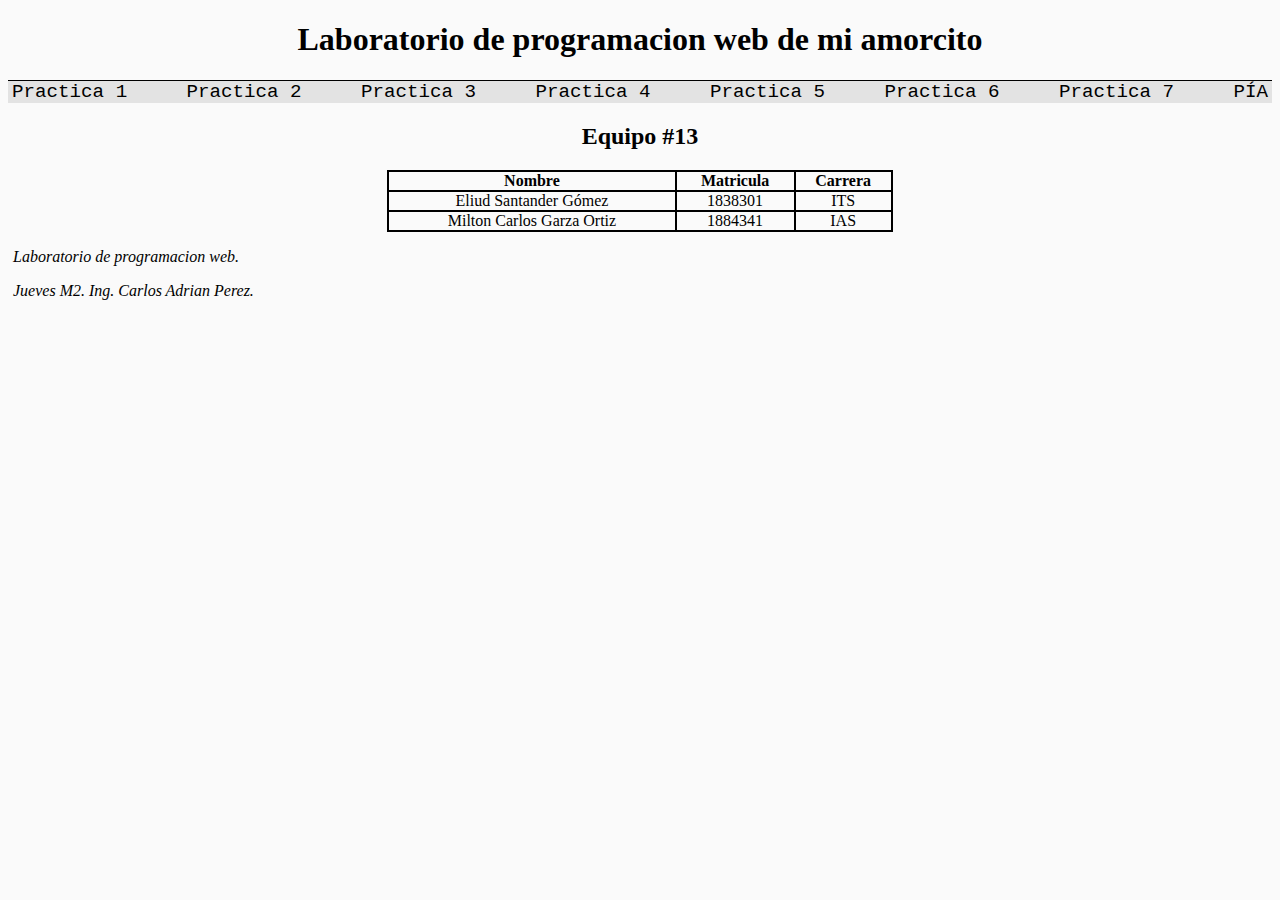
<file: index.html>
<!DOCTYPE html>
<html lang="es" dir="ltr">
<head>
    <meta charset="UTF-8">
    <meta name="description" content="Este es un proyecto de laboratorio de programacion web.
    Contiene todas la practicas.">
    <title> Progra Web</title>
    <link rel="stylesheet" href="StylesLab.css">
    <link rel="shortcut icon" href="Corner_Ornament.png">
</head>
<body>
    <header>
        <h1 id="titulo">Laboratorio de programacion web de mi amorcito</h1>
    </header>

    <nav>
        <ul>
            <a href="Practica 1.html"><li>Practica 1</li></a>
            <a href="Resumen HTML5.html"><li>Practica 2</li></a>
            <a href="Practica 3/Practica 3.html"><li>Practica 3</li></a>
            <a href="Practica 4/Practica 4.html"><li>Practica 4</li></a>
            <a href="Practica 5/Practica5.html"><li>Practica 5</li></a>
            <a href="Practica 6/Flechas.html"><li>Practica 6</li></a>
            <a href="Practica 7/Practica 7.html"><li>Practica 7</li></a>
            <a href="PIA/pia.html"><li>PÍA</li></a>
        </ul>
    </nav>

    <section>
        <header id="tituloTabla">
            <h2>Equipo #13</h2>
        </header>

            <table id="datos" width="100%" border ="1" cellpadding="0" cellspacing="0" bordercolor="#000000">
                <tr>
                    <th>Nombre</th>
                    <th>Matricula</th>
                    <th>Carrera</th>
                </tr>
                <tr>
                    <td valign="middle" aling="left">Eliud Santander Gómez</td>
                    <td valign="middle" aling="left">1838301</td>
                    <td valign="middle" aling="left">ITS</td>
                </tr>
                <tr>
                    <td valign="middle" aling="left">Milton Carlos Garza Ortiz</td>
                    <td valign="middle" aling="left">1884341</td>
                    <td valign="middle" aling="left">IAS</td>
                </tr>
            </table>
    </section>

    <footer>
        <p><em>Laboratorio de programacion web.</em></p>
        <p><em>Jueves M2. Ing. Carlos Adrian Perez.</em></p>
    </footer>
</body>
</html>
</file>
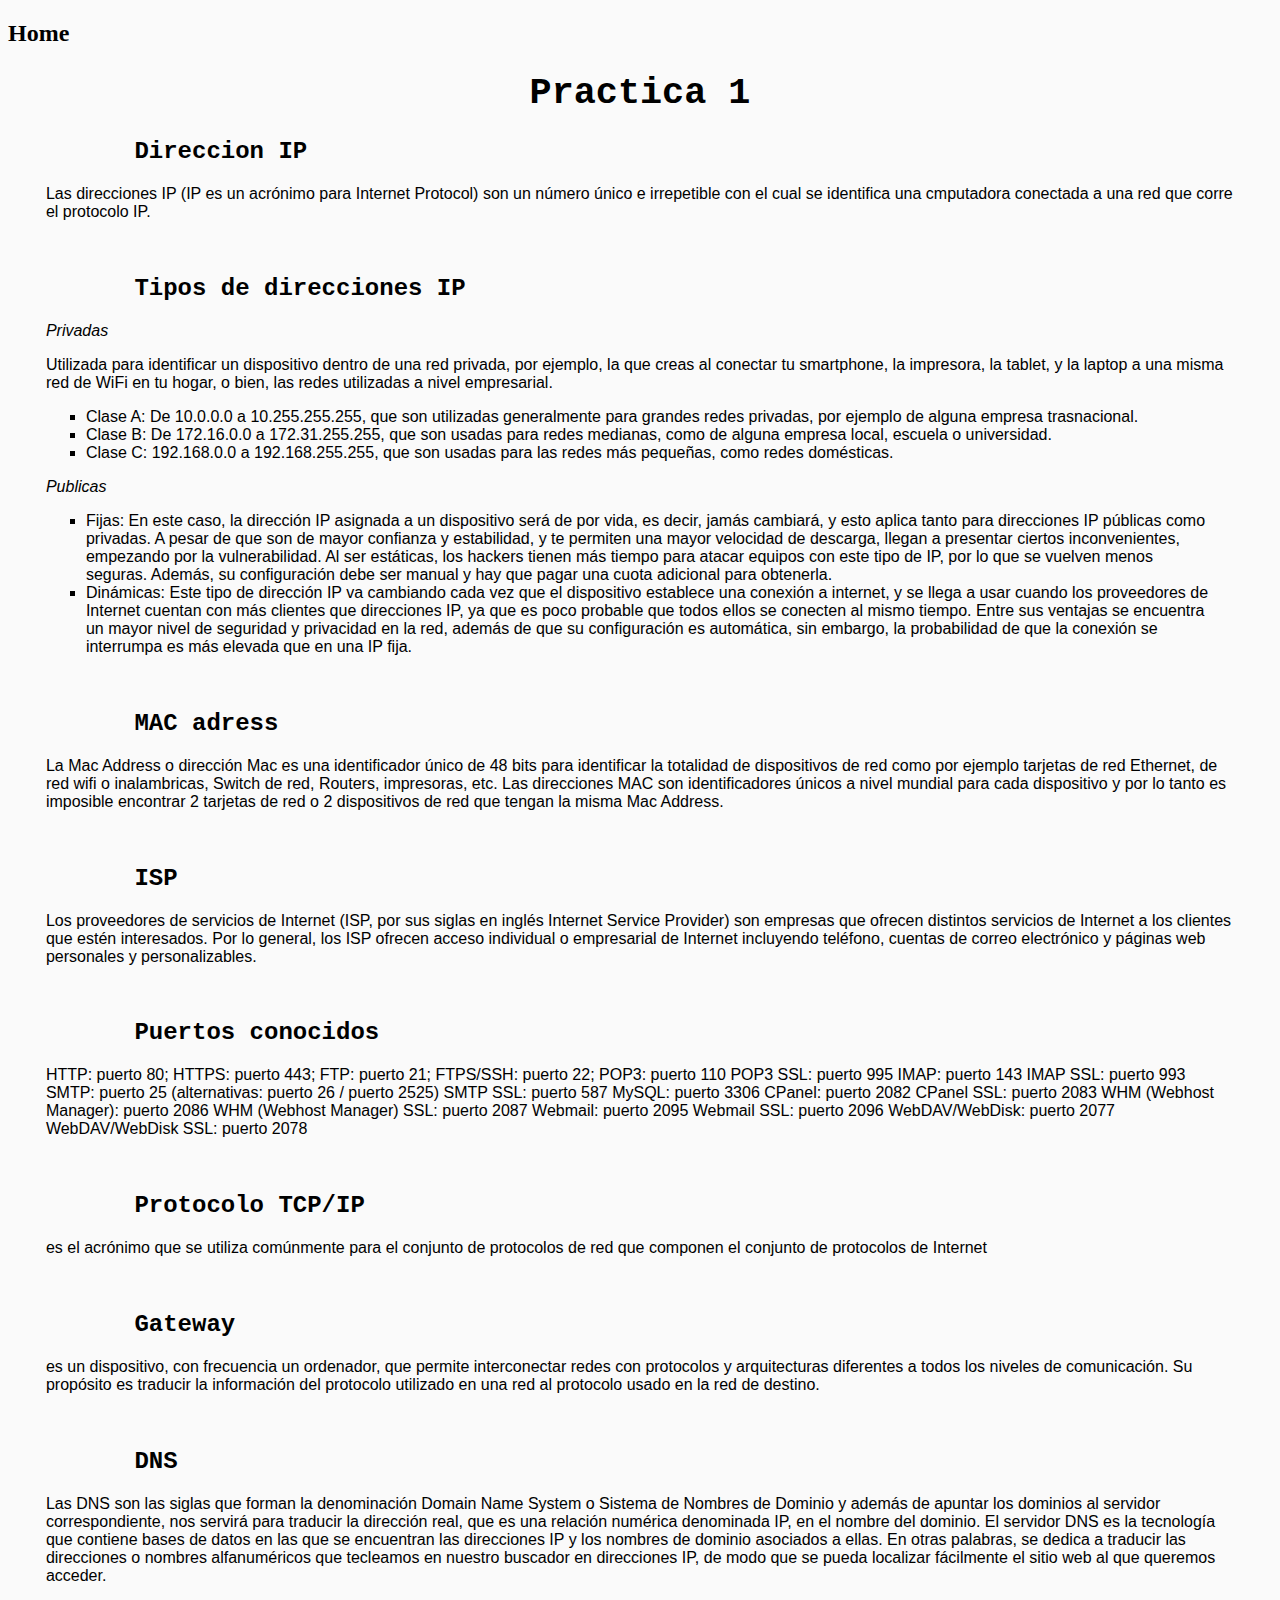
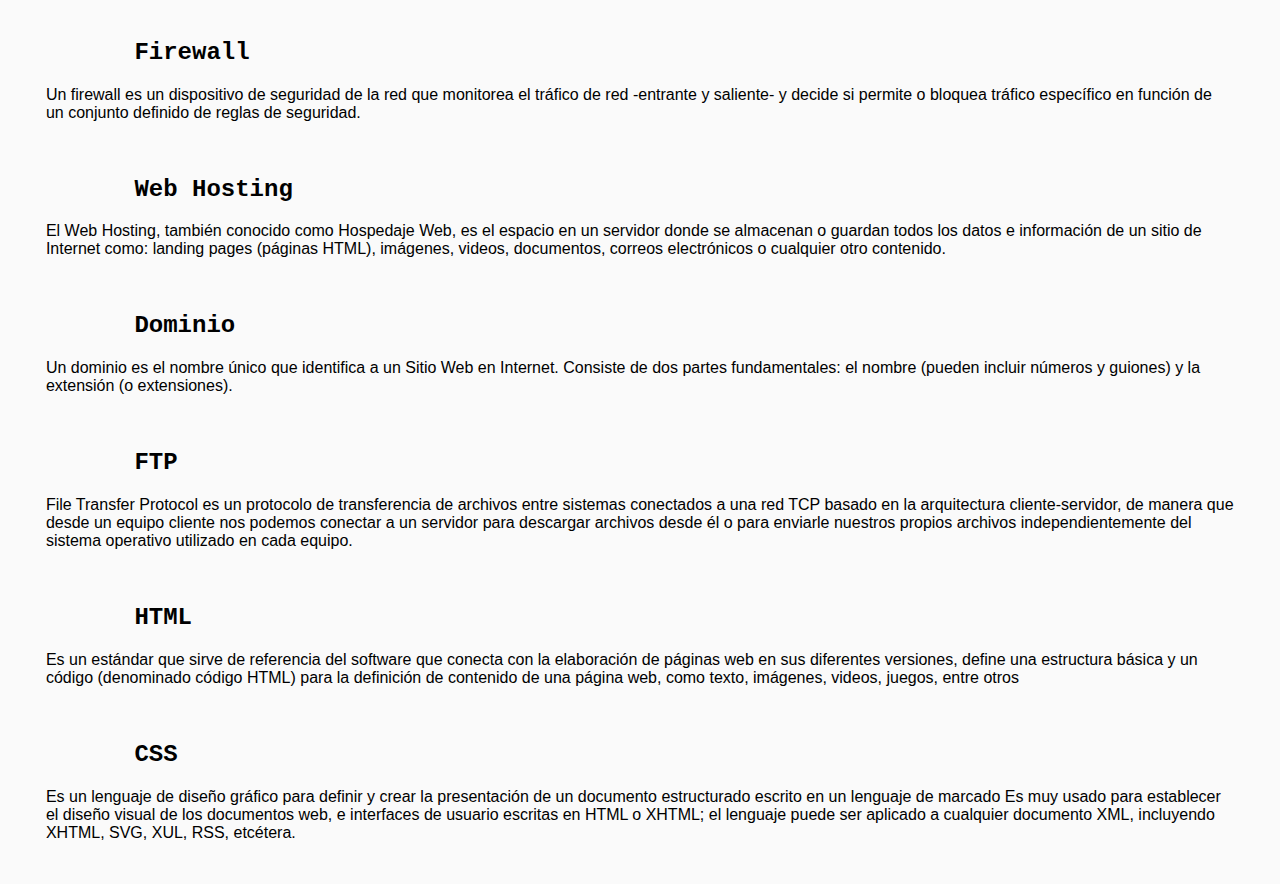
<file: Practica 1.html>
<!DOCTYPE html>
<html lang="es" dir="ltr">
<head>
    <meta charset="UTF-8">
    <meta name="viewport" content="width=device-width, initial-scale=1.0">
    <meta http-equiv="X-UA-Compatible" content="ie=edge">
    <meta name="description" content="Esta es la practica 1 del laboratorio de programacion web.">
    <title>Practica 1</title>
    <link rel="shortcut icon" href="Corner_Ornament.png">
    <style>
        p{
            font-family: Arial, Helvetica, sans-serif;
            margin-left: 3%;
            margin-right: 3%;
            text-justify: auto;
        }

        body{
            background-color: #fafafa;
        }

        ul{
            margin-left: 3%;
            margin-right: 5%;
        }

        li{
            font-family: Arial, Helvetica, sans-serif;
        }
    </style>
</head>
<body>
    <div>
        <h2><a title="Pagina principal" href="Index.html" style='text-decoration:none;color:black'>Home</a></h2>
    </div>
    <section>
            <center><h1 style="font-family: 'Courier New', Arial, Helvetica; font-size: 2.3em" >Practica 1</h1></center>
            <h2 style="margin-left: 10%; font-family: 'Courier New', Arial, Helvetica">Direccion IP</h2>  
            <p>Las direcciones IP (IP es un acrónimo para Internet Protocol) son un número único e irrepetible con 
            el cual se identifica una cmputadora conectada a una red que corre el protocolo IP.</p>
            <br>
            <h2 style="margin-left: 10%; font-family: 'Courier New', Arial, Helvetica">Tipos de direcciones IP</h2>
            <p><em>Privadas</em></p>
            <p>Utilizada para identificar un dispositivo dentro de una red privada, por ejemplo, la que creas al 
            conectar tu smartphone, la impresora, la tablet, y la laptop a una misma red de WiFi en tu hogar, o 
            bien, las redes utilizadas a nivel empresarial.</p>
            <ul>
                <li type="square">Clase A: De 10.0.0.0 a 10.255.255.255, que son utilizadas generalmente para 
                grandes redes privadas, por ejemplo de alguna empresa trasnacional.</li>
                <li type="square">Clase B: De 172.16.0.0 a 172.31.255.255, que son usadas para redes medianas, 
                como de alguna empresa local, escuela o universidad.</li>
                <li type="square">Clase C: 192.168.0.0 a 192.168.255.255, que son usadas para las redes más 
                pequeñas, como redes domésticas.</li>
            </ul>
            <p><em>Publicas</em></p>
            <ul>
                <li type="square">Fijas: En este caso, la dirección IP asignada a un dispositivo será de por vida, 
                es decir, jamás cambiará, y esto aplica tanto para direcciones IP públicas como privadas. A pesar 
                de que son de mayor confianza y estabilidad, y te permiten una mayor velocidad de descarga, llegan 
                a presentar ciertos inconvenientes, empezando por la vulnerabilidad. Al ser estáticas, los hackers 
                tienen más tiempo para atacar equipos con este tipo de IP, por lo que se vuelven menos seguras. 
                Además, su configuración debe ser manual y hay que pagar una cuota adicional para obtenerla.</li>
                <li type="square">Dinámicas: Este tipo de dirección IP va cambiando cada vez que el dispositivo 
                establece una conexión a internet, y se llega a usar cuando los proveedores de Internet cuentan 
                con más clientes que direcciones IP, ya que es poco probable que todos ellos se conecten al mismo 
                tiempo. Entre sus ventajas se encuentra un mayor nivel de seguridad y privacidad en la red, además 
                de que su configuración es automática, sin embargo, la probabilidad de que la conexión se interrumpa 
                es más elevada que en una IP fija.</li>
            </ul>
            <br>
            <h2 style="margin-left: 10%; font-family: 'Courier New', Arial, Helvetica">MAC adress</h2>
            <p>La Mac Address o dirección Mac es una identificador único de 48 bits para identificar la totalidad 
            de dispositivos de red como por ejemplo tarjetas de red Ethernet, de red wifi o inalambricas, Switch 
            de red, Routers, impresoras, etc. Las direcciones MAC son identificadores únicos a nivel mundial para 
            cada dispositivo y por lo tanto es imposible encontrar 2 tarjetas de red o 2 dispositivos de red que 
            tengan la misma Mac Address.</p>
            <br>
            <h2 style="margin-left: 10%; font-family: 'Courier New', Arial, Helvetica">ISP</h2>
            <p>Los proveedores de servicios de Internet (ISP, por sus siglas en inglés Internet Service Provider) son empresas que ofrecen distintos servicios de Internet a los clientes que estén interesados. Por lo general, los ISP ofrecen acceso individual o empresarial de Internet incluyendo teléfono, cuentas de correo electrónico y páginas web personales y personalizables.</p>
            <br>
            <h2 style="margin-left: 10%; font-family: 'Courier New', Arial, Helvetica">Puertos conocidos</h2>
            <p>HTTP: puerto 80; HTTPS: puerto 443; FTP: puerto 21; FTPS/SSH: puerto 22; POP3: puerto 110 POP3 SSL: puerto 995 IMAP: puerto 143 IMAP SSL: puerto 993 SMTP: puerto 25 (alternativas: puerto 26 / puerto 2525) SMTP SSL: puerto 587 MySQL: puerto 3306 CPanel: puerto 2082 CPanel SSL: puerto 2083 WHM (Webhost Manager): puerto 2086 WHM (Webhost Manager) SSL: puerto 2087 Webmail: puerto 2095 Webmail SSL: puerto 2096 WebDAV/WebDisk: puerto 2077 WebDAV/WebDisk SSL: puerto 2078</p>
            <br>
            <h2 style="margin-left: 10%; font-family: 'Courier New', Arial, Helvetica">Protocolo TCP/IP</h2>
            <p>es el acrónimo que se utiliza comúnmente para el conjunto de protocolos de red que componen el conjunto de protocolos de Internet</p>
            <br>
            <h2 style="margin-left: 10%; font-family: 'Courier New', Arial, Helvetica">Gateway</h2>
            <p>es un dispositivo, con frecuencia un ordenador, que permite interconectar redes con protocolos y arquitecturas diferentes a todos los niveles de comunicación. Su propósito es traducir la información del protocolo utilizado en una red al protocolo usado en la red de destino.</p>
            <br>
            <h2 style="margin-left: 10%; font-family: 'Courier New', Arial, Helvetica">DNS</h2>
            <p>Las DNS son las siglas que forman la denominación Domain Name System o Sistema de Nombres de Dominio y además de apuntar los dominios al servidor correspondiente, nos servirá para traducir la dirección real, que es una relación numérica denominada IP, en el nombre del dominio.

                    El servidor DNS es la tecnología que contiene bases de datos en las que se encuentran las direcciones IP y los nombres de dominio asociados a ellas. En otras palabras, se dedica a traducir las direcciones o nombres alfanuméricos que tecleamos en nuestro buscador en direcciones IP, de modo que se pueda localizar fácilmente el sitio web al que queremos acceder.</p>
            <br>
            <h2 style="margin-left: 10%; font-family: 'Courier New', Arial, Helvetica">Firewall</h2>
            <p>Un firewall es un dispositivo de seguridad de la red que monitorea el tráfico de red -entrante y saliente- y decide si permite o bloquea tráfico específico en función de un conjunto definido de reglas de seguridad.</p>
            <br>
            <h2 style="margin-left: 10%; font-family: 'Courier New', Arial, Helvetica">Web Hosting</h2>
            <p>El Web Hosting, también conocido como Hospedaje Web, es el espacio en un servidor donde se almacenan o guardan todos los datos e información de un sitio de Internet como: landing pages (páginas HTML), imágenes, videos, documentos, correos electrónicos o cualquier otro contenido.</p>
            <br>
            <h2 style="margin-left: 10%; font-family: 'Courier New', Arial, Helvetica">Dominio</h2>
            <p>Un dominio es el nombre único que identifica a un Sitio Web en Internet. Consiste de dos partes fundamentales: el nombre (pueden incluir números y guiones) y la extensión (o extensiones).</p>
            <br>
            <h2 style="margin-left: 10%; font-family: 'Courier New', Arial, Helvetica">FTP</h2>
            <p>File Transfer Protocol es un protocolo de transferencia de archivos entre sistemas conectados a una red TCP basado en la arquitectura cliente-servidor, de manera que desde un equipo cliente nos podemos conectar a un servidor para descargar archivos desde él o para enviarle nuestros propios archivos independientemente del sistema operativo utilizado en cada equipo.</p>
            <br>
            <h2 style="margin-left: 10%; font-family: 'Courier New', Arial, Helvetica">HTML</h2>
            <p>Es un estándar que sirve de referencia del software que conecta con la elaboración de páginas web en sus diferentes versiones, define una estructura básica y un código (denominado código HTML) para la definición de contenido de una página web, como texto, imágenes, videos, juegos, entre otros</p>
            <br>
            <h2 style="margin-left: 10%; font-family: 'Courier New', Arial, Helvetica">CSS</h2>
            <p>Es un lenguaje de diseño gráfico para definir y crear la presentación de un documento estructurado escrito en un lenguaje de marcado Es muy usado para establecer el diseño visual de los documentos web, e interfaces de usuario escritas en HTML o XHTML; el lenguaje puede ser aplicado a cualquier documento XML, incluyendo XHTML, SVG, XUL, RSS, etcétera.</p>
            <br>
    </section>
</body>
</html>
</file>
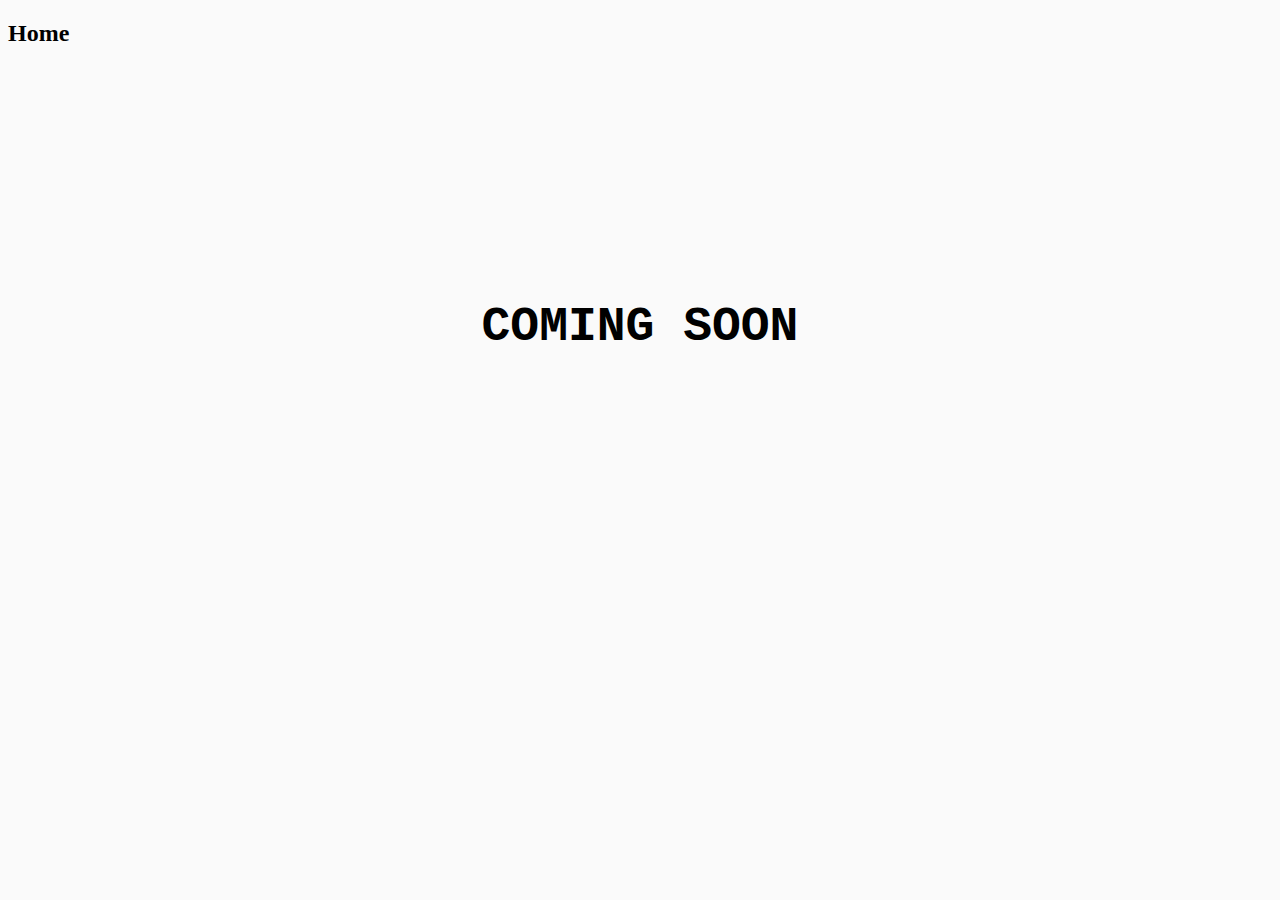
<file: Practica 2.html>
<!DOCTYPE html>
<html lang="es" dir="ltr">
<head>
    <meta charset="UTF-8">
    <title>Coming soon</title>
    <link rel="shortcut icon" href="Corner_Ornament.png">
    <style>
        body{
            background-color: #fafafa;
        }
        h1{
            font-family: 'Courier New', Arial, Helvetica;
            font-size: 3em;
            text-align: center;
            margin-top: 20%;
        }
    </style>
</head>
<body>
        <div>
                <h2><a title="Pagina principal" href="index.html" style='text-decoration:none;color:black'>Home</a></h2>
            </div>
    <h1>COMING SOON</h1>
</body>
</html>
</file>
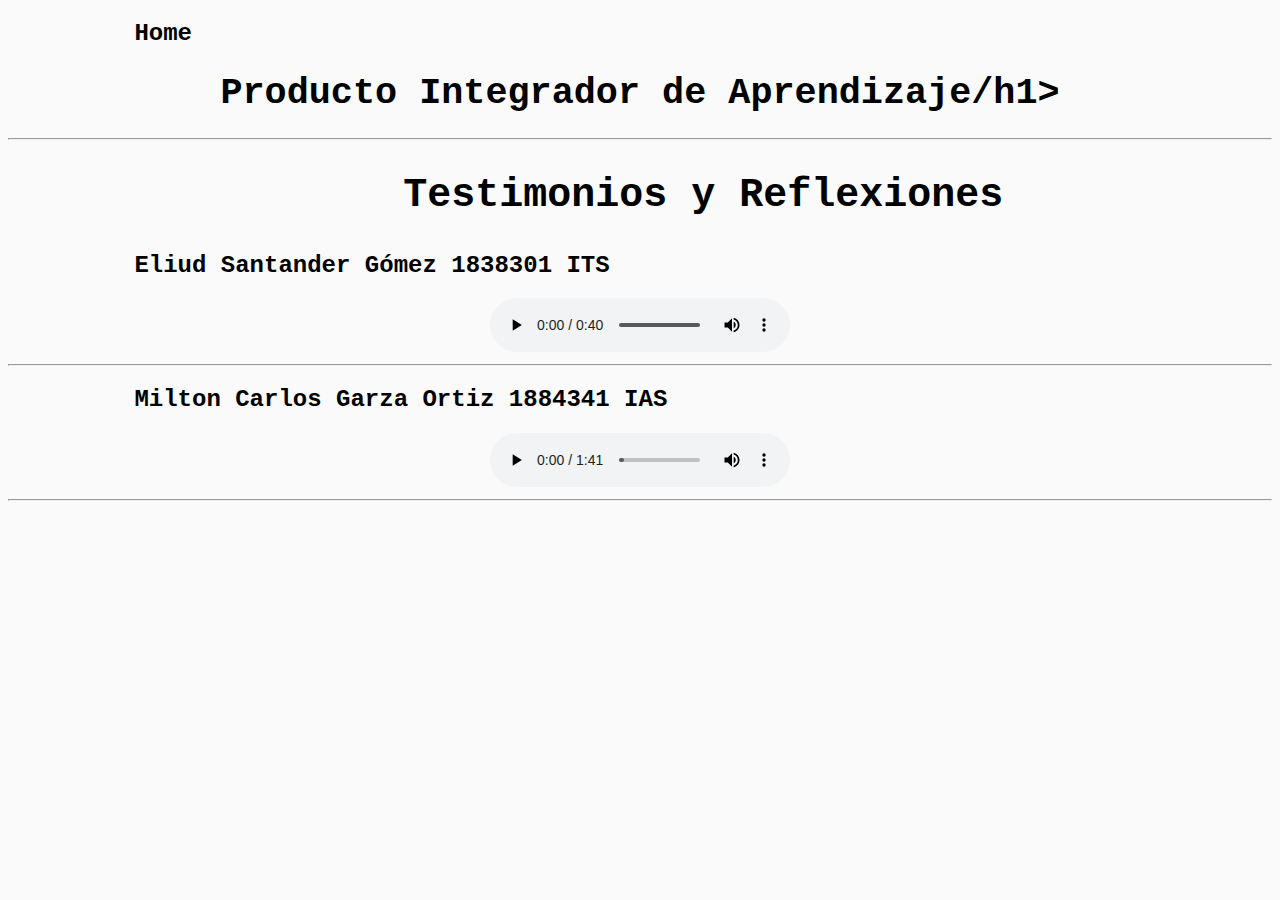
<file: PIA/pia.html>
<!DOCTYPE html>
<html lang="es" dir="ltr">
<head>
    <meta charset="UTF-8">
    <title>PIA</title>
    <link rel="shortcut icon" href="../Corner_Ornament.png">
    <link rel="stylesheet" href="Estilos.css">
</head>
<body>
    <div>
        <h2><a href="../index.html" id="return">Home</a></h2>
    </div>
    <section>
        <center><h1>Producto Integrador de Aprendizaje/h1></center>
        <hr>
        <h2 id="Conclusiones">Testimonios y Reflexiones</h2>
        <h2>Eliud Santander Gómez 1838301 ITS</h2>
        <center><audio src="Eliud Santander Gómez 1838301 ITS.mp3" controls></audio></center>
        <hr>
        <h2>Milton Carlos Garza Ortiz 1884341 IAS</h2>
        <center><audio src="Milton Carlos Garza Ortiz 1884341 IAS.mp3" controls></audio></center>
    </section>
    <hr>
</body>
</html>
</file>
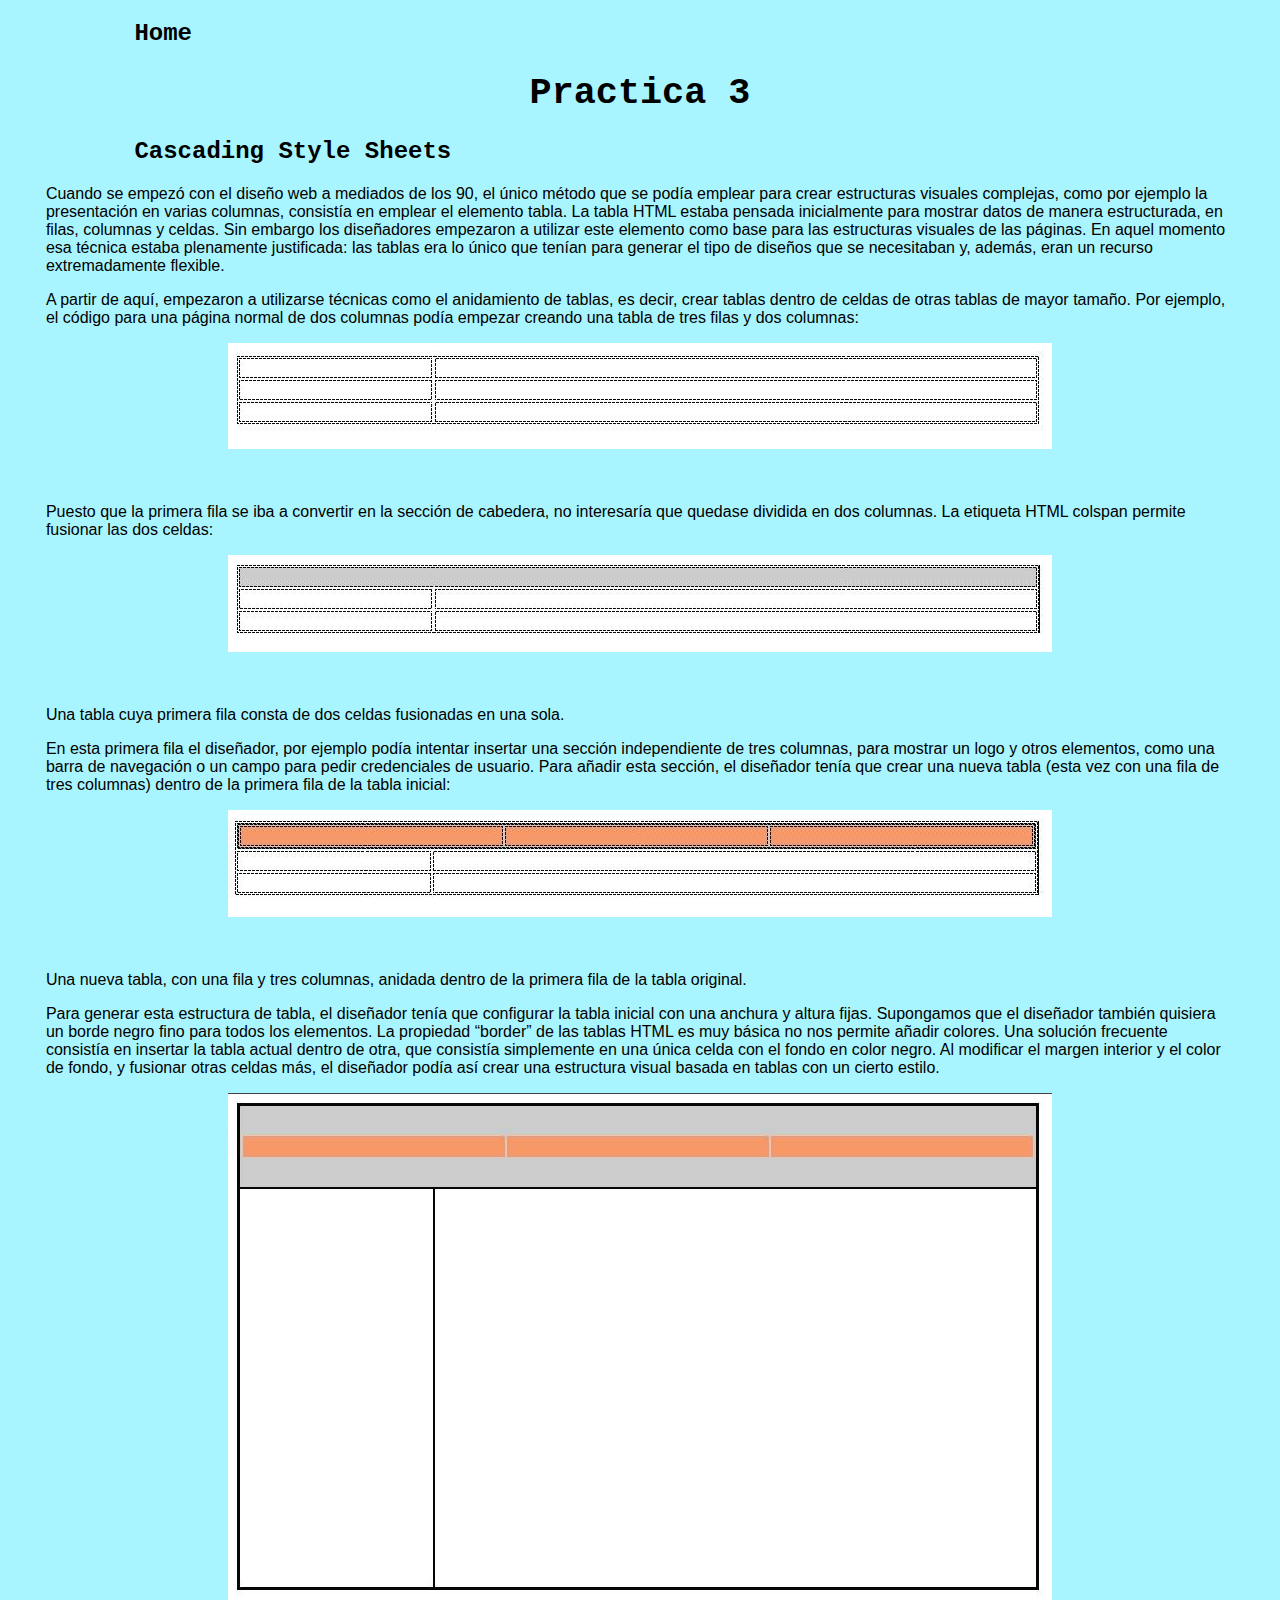
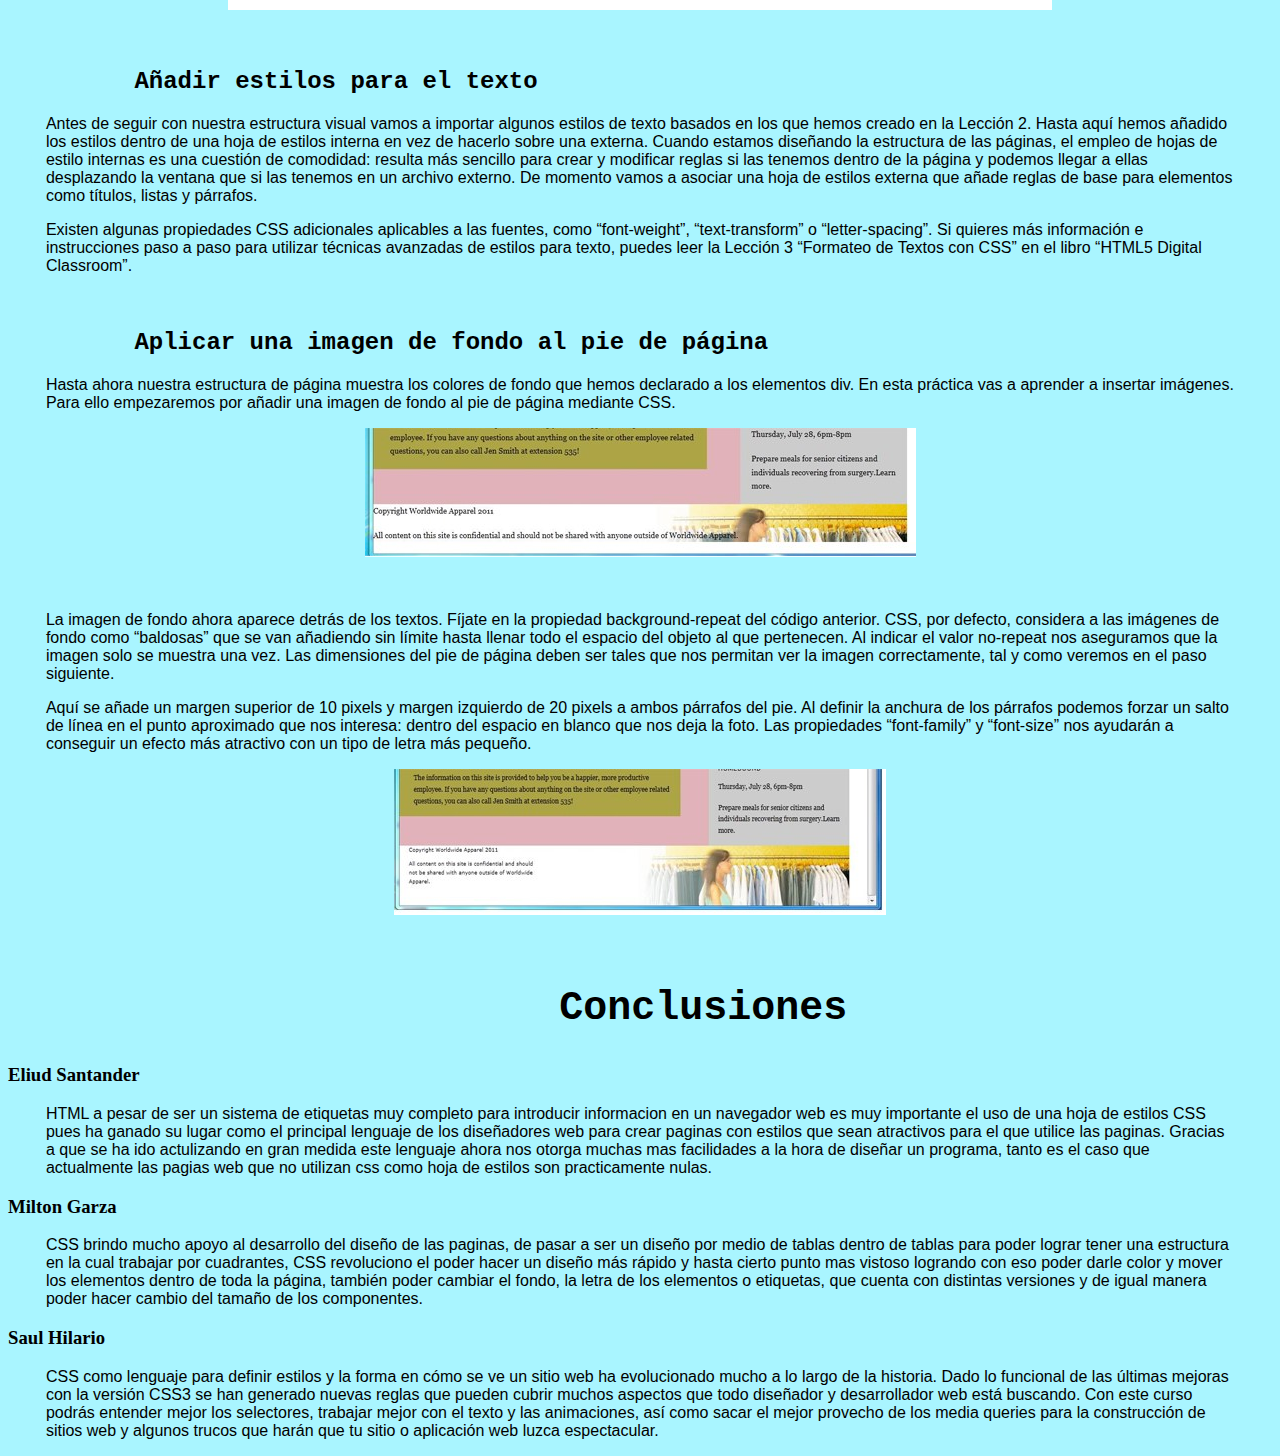
<file: Practica 3/Practica 3.html>
<!DOCTYPE html>
<html lang="es" dir="ltr">
<head>
    <meta charset="UTF-8">
    <title>Practica 3</title>
    <link rel="shortcut icon" href="../Corner_Ornament.png">
    <link rel="stylesheet" href="Practica 3 Styles.css">
</head>
<body>
    <div>
        <h2><a href="../index.html" id="return">Home</a></h2>
    </div>
    <section>
        <center><h1>Practica 3</h1></center>
        <h2>Cascading Style Sheets</h2>  
        <p>
            Cuando se empezó con el diseño web a mediados de los 90, el único método que se podía emplear para crear estructuras visuales complejas, como por ejemplo la presentación en varias columnas, consistía en emplear el elemento tabla. La tabla HTML estaba pensada inicialmente para mostrar datos de manera estructurada, en filas, columnas y celdas. Sin embargo los diseñadores empezaron a utilizar este elemento como base para las estructuras visuales de las páginas. En aquel momento esa técnica estaba plenamente justificada: las tablas era lo único que tenían para generar el tipo de diseños que se necesitaban y, además, eran un recurso extremadamente flexible. 
        </p>
        <p>
            A partir de aquí, empezaron a utilizarse técnicas como el anidamiento de tablas, es decir, crear tablas dentro de celdas de otras tablas de mayor tamaño. Por ejemplo, el código para una página normal de dos columnas podía empezar creando una tabla de tres filas y dos columnas:
        </p>
        <figure>
            <img src="Tabla 1.jpg">
        </figure>
        <br>
        <p>Puesto que la primera fila se iba a convertir en la sección de cabedera, no interesaría que quedase dividida en dos columnas. La etiqueta HTML colspan permite fusionar las dos celdas:</p>
        <figure>
            <img src="Tabla 2.jpg">
        </figure>
        <br>
        <p>
            Una tabla cuya primera fila consta de dos celdas fusionadas en una sola.
        </p>
        <p>
            En esta primera fila el diseñador, por ejemplo podía intentar insertar una sección independiente de tres columnas, para mostrar un logo y otros elementos, como una barra de navegación o un campo para pedir credenciales de usuario. Para añadir esta sección, el diseñador tenía que crear una nueva tabla (esta vez con una fila de tres columnas) dentro de la primera fila de la tabla inicial:
        </p>
        <figure>
            <img src="Tabla 3.jpg">
        </figure>
        <br>
        <p>
            Una nueva tabla, con una fila y tres columnas, anidada dentro de la primera fila de la tabla original.
        </p>
        <p>
            Para generar esta estructura de tabla, el diseñador tenía que configurar la tabla inicial con una anchura y altura fijas. Supongamos que el diseñador también quisiera un borde negro fino para todos los elementos. La propiedad “border” de las tablas HTML es muy básica no nos permite añadir colores. Una solución frecuente consistía en insertar la tabla actual dentro de otra, que consistía simplemente en una única celda con el fondo en color negro. Al modificar el margen interior y el color de fondo, y fusionar otras celdas más, el diseñador podía así crear una estructura visual basada en tablas con un cierto estilo.
        </p>
        <figure>
            <img src="Tabla 4.jpg">
        </figure>
        <br>
        <h2>Añadir estilos para el texto</h2>
        <p>
            Antes de seguir con nuestra estructura visual vamos a importar algunos estilos de texto basados en los que hemos creado en la Lección 2. Hasta aquí hemos añadido los estilos dentro de una hoja de estilos interna en vez de hacerlo sobre una externa. Cuando estamos diseñando la estructura de las páginas, el empleo de hojas de estilo internas es una cuestión de comodidad: resulta más sencillo para crear y modificar reglas si las tenemos dentro de la página y podemos llegar a ellas desplazando la ventana que si las tenemos en un archivo externo. De momento vamos a asociar una hoja de estilos externa que añade reglas de base para elementos como títulos, listas y párrafos.
        </p>
        <p>
            Existen algunas propiedades CSS adicionales aplicables a las fuentes, como “font-weight”, “text-transform” o “letter-spacing”. Si quieres más información e instrucciones paso a paso para utilizar técnicas avanzadas de estilos para texto, puedes leer la Lección 3 “Formateo de Textos con CSS” en el libro “HTML5 Digital Classroom”.
        </p>
        <br>
        <h2>Aplicar una imagen de fondo al pie de página</h2>
        <p>
            Hasta ahora nuestra estructura de página muestra los colores de fondo que hemos declarado a los elementos div. En esta práctica vas a aprender a insertar imágenes. Para ello empezaremos por añadir una imagen de fondo al pie de página mediante CSS.
        </p>
        <figure>
            <img src="Imagen 1.jpg">
        </figure>
        <br>
        <p>
            La imagen de fondo ahora aparece detrás de los textos. Fíjate en la propiedad background-repeat del código anterior. CSS, por defecto, considera a las imágenes de fondo como “baldosas” que se van añadiendo sin límite hasta llenar todo el espacio del objeto al que pertenecen.  Al indicar el valor no-repeat nos aseguramos que la imagen solo se muestra una vez. Las dimensiones del pie de página deben ser tales que nos permitan ver la imagen correctamente, tal y como veremos en el paso siguiente.
        </p>
        <p>
            Aquí se añade un margen superior de 10 pixels y margen izquierdo de 20 pixels a ambos párrafos del pie. Al definir la anchura de los párrafos podemos forzar un salto de línea en el punto aproximado que nos interesa: dentro del espacio en blanco que nos deja la foto. Las propiedades “font-family” y “font-size” nos ayudarán a conseguir un efecto más atractivo con un tipo de letra más pequeño.
        </p>
        <figure>
            <img src="Imagen 2.jpg">
        </figure>
        <br>
        <h2 id="Conclusiones">Conclusiones</h2>
        <h3>Eliud Santander</h3>
        <p>
            HTML a pesar de ser un sistema de etiquetas muy completo para introducir informacion en un navegador web es muy importante el uso de una hoja de estilos CSS pues ha ganado su lugar como el principal lenguaje de los diseñadores web para crear paginas con estilos que sean atractivos para el que utilice las paginas. Gracias a que se ha ido actulizando en gran medida este lenguaje ahora nos otorga muchas mas facilidades a la hora de diseñar un programa, tanto es el caso que actualmente las pagias web que no utilizan css como hoja de estilos son practicamente nulas.
        </p>
        <h3>Milton Garza</h3>
        <p>
            CSS brindo mucho apoyo al desarrollo del diseño de las paginas, de pasar a ser un diseño por medio de tablas dentro de tablas para poder lograr tener una estructura en la cual trabajar por cuadrantes, CSS revoluciono el poder hacer un diseño más rápido y hasta cierto punto mas vistoso logrando con eso poder darle color y mover los elementos dentro de toda la página, también poder cambiar el fondo, la letra de los elementos o etiquetas, que cuenta con distintas versiones y de igual manera poder hacer cambio del tamaño de los componentes.
        </p>
        <h3>Saul Hilario</h3>
        <p>
            CSS como lenguaje para definir estilos y la forma en cómo se ve un sitio web ha evolucionado mucho a lo largo de la historia. Dado lo funcional de las últimas mejoras con la versión CSS3 se han generado nuevas reglas que pueden cubrir muchos aspectos que todo diseñador y desarrollador web está buscando. Con este curso podrás entender mejor los selectores, trabajar mejor con el texto y las animaciones, así como sacar el mejor provecho de los media queries para la construcción de sitios web y algunos trucos que harán que tu sitio o aplicación web luzca espectacular.
        </p>
    </section>
</body>
</html>
</file>
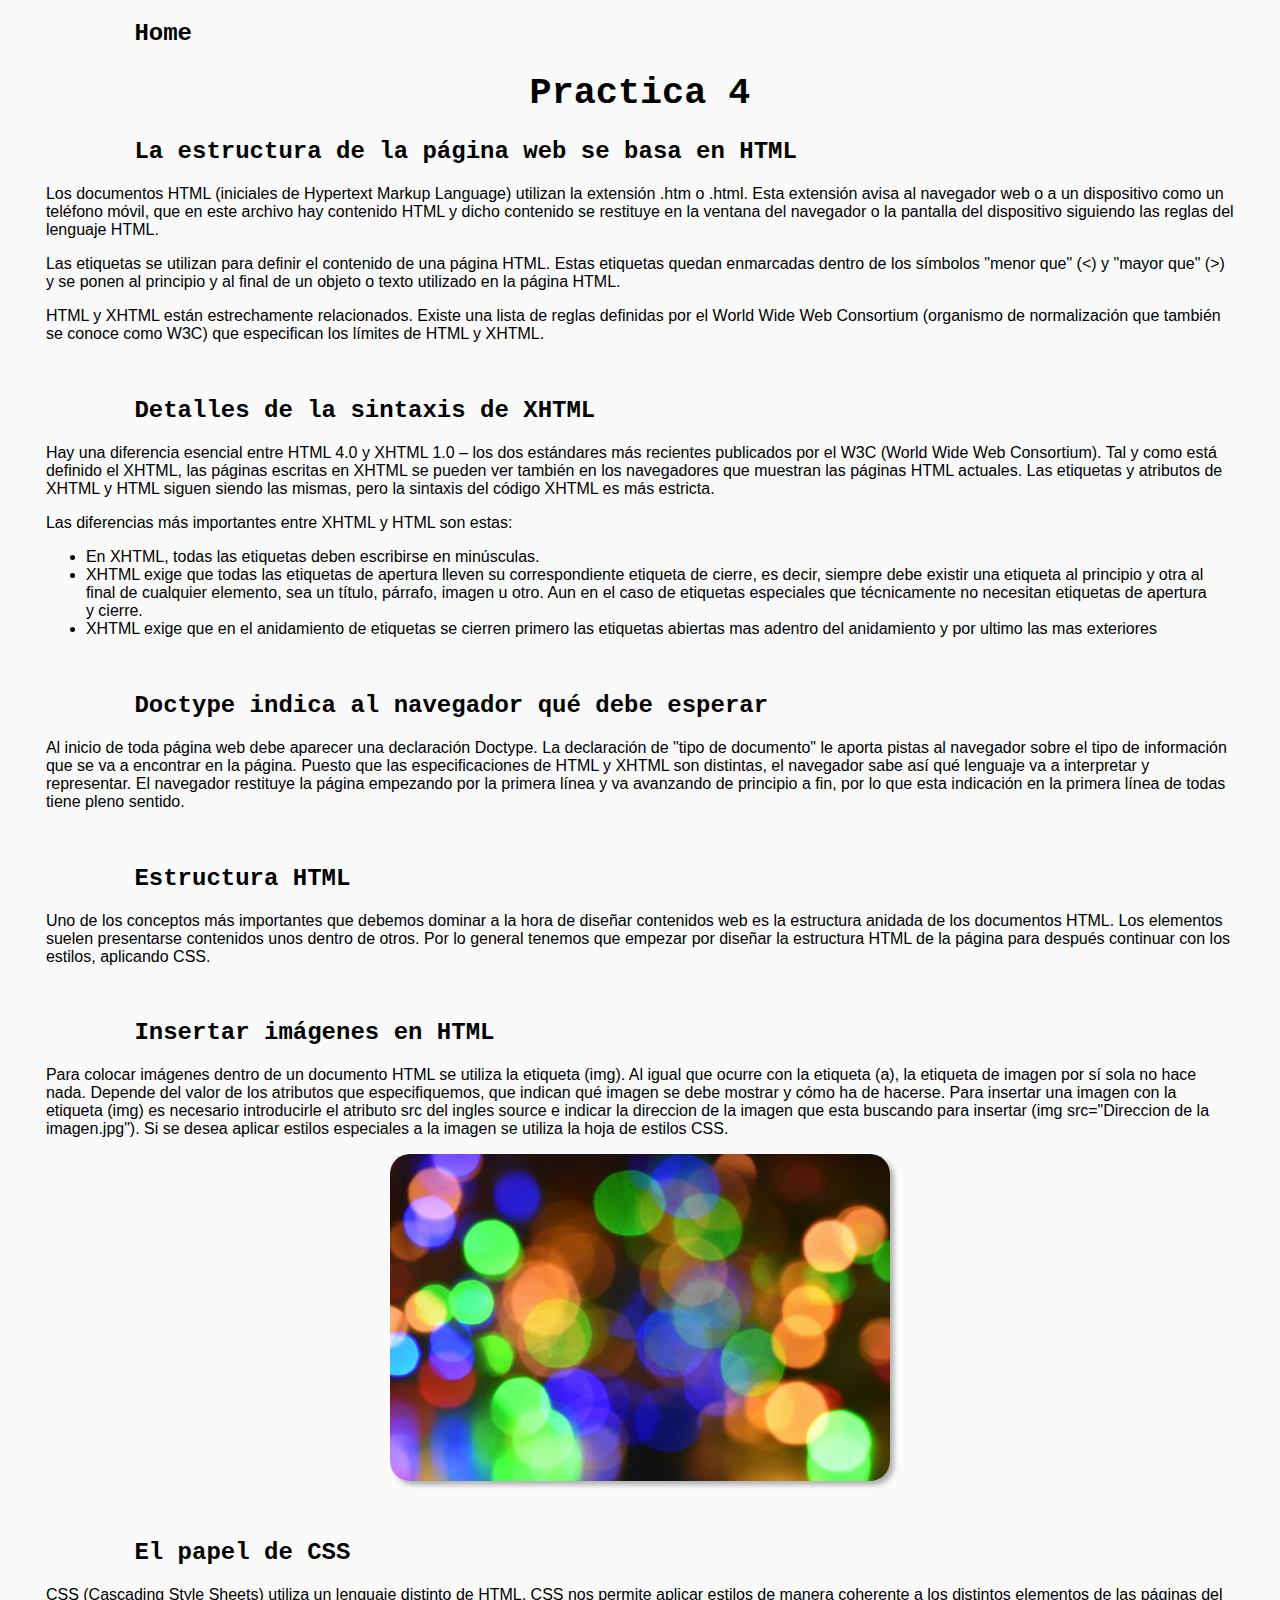
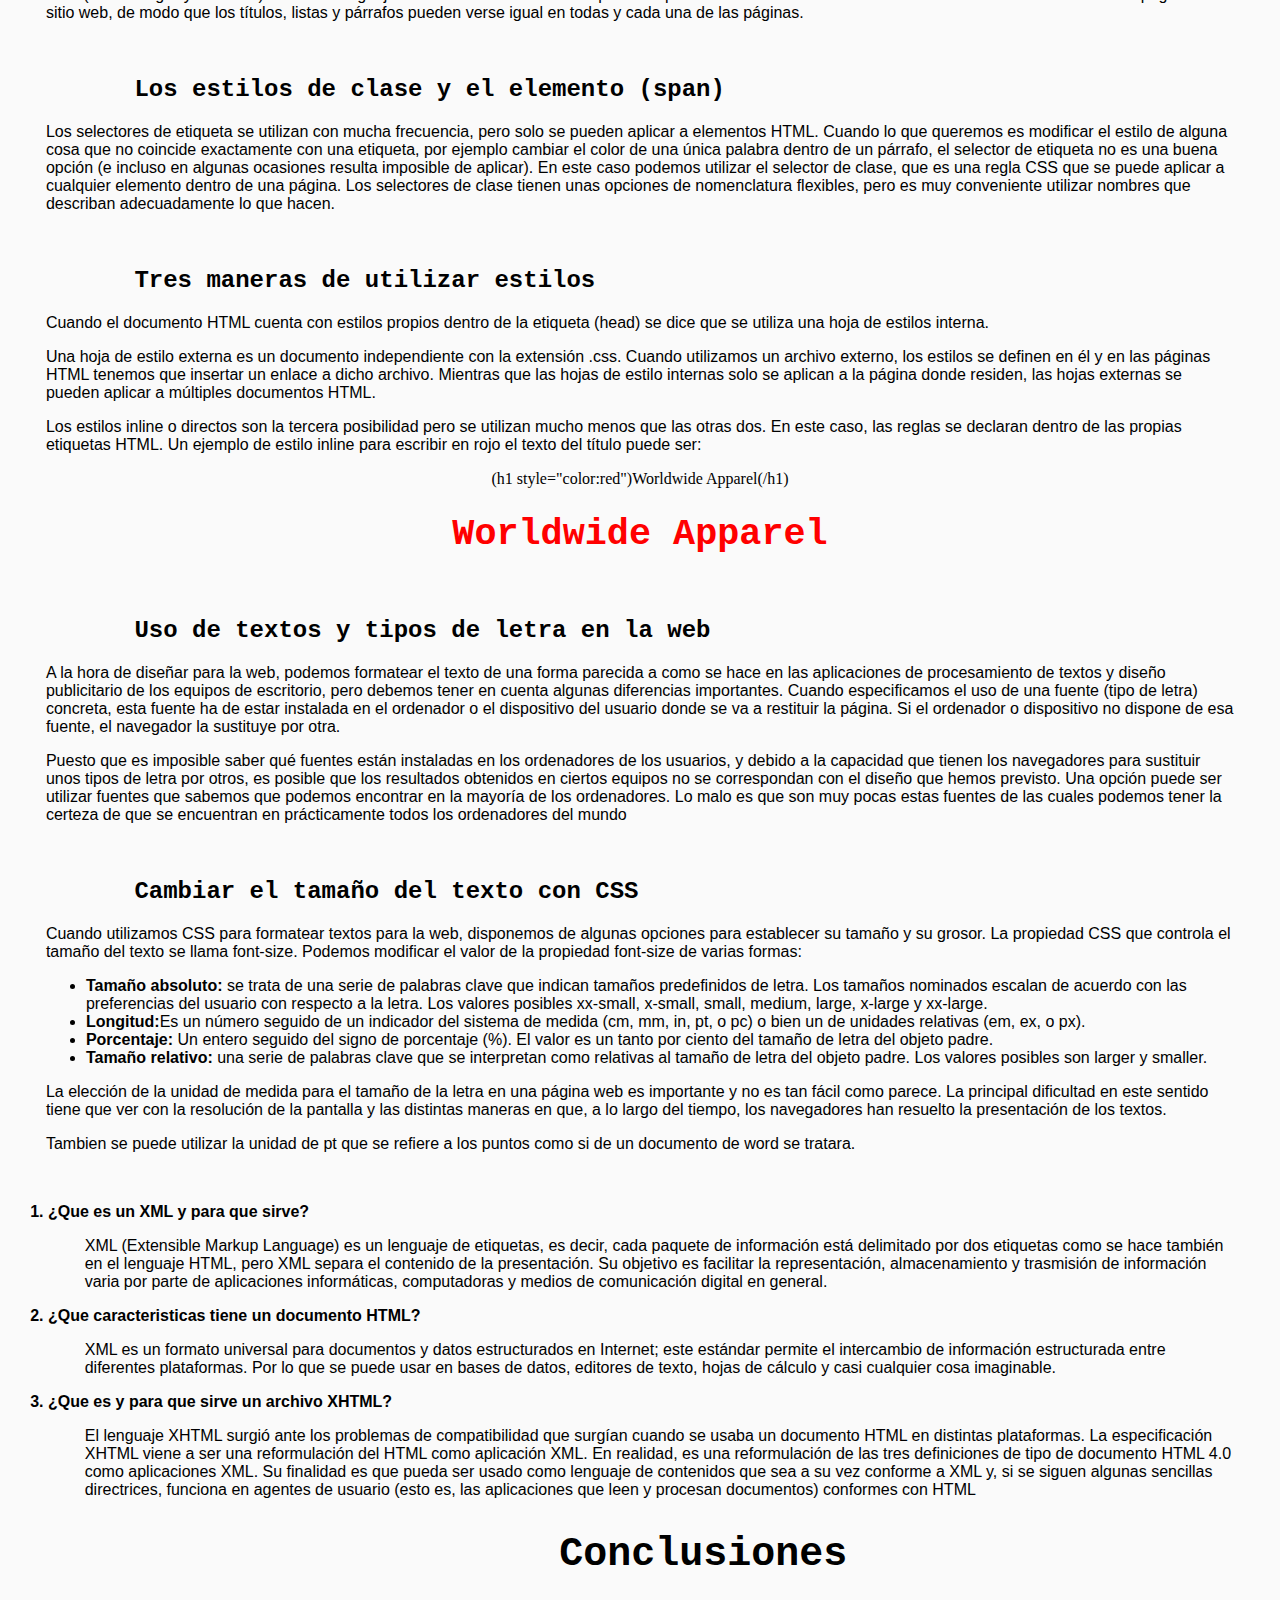
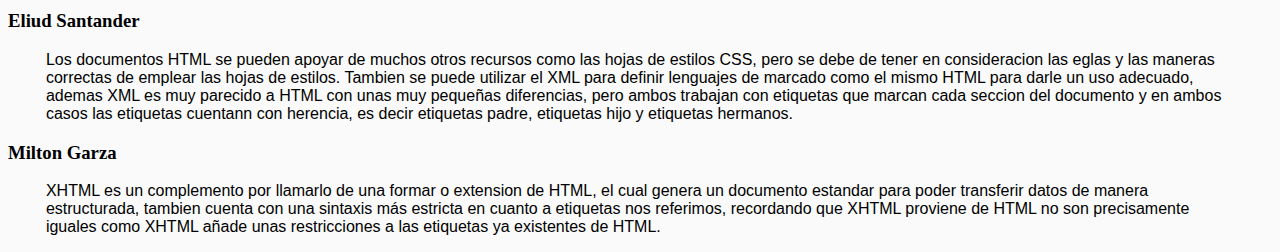
<file: Practica 4/Practica 4.html>
<!DOCTYPE html>
<html lang="es" dir="ltr">
<head>
    <meta charset="UTF-8">
    <title>Practica 4</title>
    <link rel="shortcut icon" href="Corner_Ornament.png">
    <link rel="stylesheet" href="Estilos.css">
</head>
<body>
    <div>
        <h2><a href="../index.html" id="return">Home</a></h2>
    </div>
    <section>
        <center><h1>Practica 4</h1></center>
        <h2>La estructura de la página web se basa en HTML</h2>  
        <p>
            Los documentos HTML (iniciales de Hypertext Markup Language) utilizan la extensión .htm o .html. Esta extensión avisa al navegador web o a un dispositivo como un teléfono móvil, que en este archivo hay contenido HTML y dicho contenido se restituye en la ventana del navegador o la pantalla del dispositivo siguiendo las reglas del lenguaje HTML.
        </p>
        <p>
            Las etiquetas se utilizan para definir el contenido de una página HTML. Estas etiquetas quedan enmarcadas dentro de los símbolos "menor que" (<) y "mayor que" (>) y se ponen al principio y al final de un objeto o texto utilizado en la página HTML.
        </p>
        <p>
            HTML y XHTML están estrechamente relacionados. Existe una lista de reglas definidas por el World Wide Web Consortium (organismo de normalización que también se conoce como W3C) que especifican los límites de HTML y XHTML.
        </p>
        <br>
        <h2>Detalles de la sintaxis de XHTML</h2>
        <p>
            Hay una diferencia esencial entre HTML 4.0 y XHTML 1.0 – los dos estándares más recientes publicados por el W3C (World Wide Web Consortium). Tal y como está definido el XHTML, las páginas escritas en XHTML se pueden ver también en los navegadores que muestran las páginas HTML actuales. Las etiquetas y atributos de XHTML y HTML siguen siendo las mismas, pero la sintaxis del código XHTML es más estricta.
        </p>
        <p>Las diferencias más importantes entre XHTML y HTML son estas:</p>
        <ul>
            <li>En XHTML, todas las etiquetas deben escribirse en minúsculas.</li>
            <li>XHTML exige que todas las etiquetas de apertura lleven su correspondiente etiqueta de cierre, es decir, siempre debe existir una etiqueta al principio y otra al final de cualquier elemento, sea un título, párrafo, imagen u otro.  Aun en el caso de etiquetas especiales que técnicamente no necesitan etiquetas de apertura y cierre.</li>
            <li>XHTML exige que en el anidamiento de etiquetas se cierren primero las etiquetas abiertas mas adentro del anidamiento y por ultimo las mas exteriores</li>
        </ul>
        <br>
        <h2>Doctype indica al navegador qué debe esperar</h2>
        <p>
            Al inicio de toda página web debe aparecer una declaración Doctype. La declaración de "tipo de documento" le aporta pistas al navegador sobre el tipo de información que se va a encontrar en la página. Puesto que las especificaciones de HTML y XHTML son distintas, el navegador sabe así qué lenguaje va a interpretar y representar. El navegador restituye la página empezando por la primera línea y va avanzando de principio a fin, por lo que esta indicación en la primera línea de todas tiene pleno sentido.
        </p>
        <br>
        <h2>Estructura HTML</h2>
        <p>
            Uno de los conceptos más importantes que debemos dominar a la hora de diseñar contenidos web es la estructura anidada de los documentos HTML. Los elementos suelen presentarse contenidos unos dentro de otros. Por lo general tenemos que empezar por diseñar la estructura HTML de la página para después continuar con los estilos, aplicando CSS.
        </p>
        <br>
        <h2>Insertar imágenes en HTML</h2>
        <p>
            Para colocar imágenes dentro de un documento HTML se utiliza la etiqueta (img). Al igual que ocurre con la etiqueta (a), la etiqueta de imagen por sí sola no hace nada. Depende del valor de los atributos que especifiquemos, que indican qué imagen se debe mostrar y cómo ha de hacerse. Para insertar una imagen con la etiqueta (img) es necesario introducirle el atributo src del ingles source e indicar la direccion de la imagen que esta buscando para insertar (img src="Direccion de la imagen.jpg"). Si se desea aplicar estilos especiales a la imagen se utiliza la hoja de estilos CSS.
        </p>
        <figure>
            <img src="imagen ejemplo.jpg" width="500px">
        </figure>
        <br>
        <h2>El papel de CSS</h2>
        <p>
            CSS (Cascading Style Sheets) utiliza un lenguaje distinto de HTML. CSS nos permite aplicar estilos de manera coherente a los distintos elementos de las páginas del sitio web, de modo que los títulos, listas y párrafos pueden verse igual en todas y cada una de las páginas.
        </p>
        <br>
        <h2>Los estilos de clase y el elemento (span)</h2>
        <p>
            Los selectores de etiqueta se utilizan con mucha frecuencia, pero solo se pueden aplicar a elementos HTML. Cuando lo que queremos es modificar el estilo de alguna cosa que no coincide exactamente con una etiqueta, por ejemplo cambiar el color de una única palabra dentro de un párrafo, el selector de etiqueta no es una buena opción (e incluso en algunas ocasiones resulta imposible de aplicar). En este caso podemos utilizar el selector de clase, que es una regla CSS que se puede aplicar a cualquier elemento dentro de una página. Los selectores de clase tienen unas opciones de nomenclatura flexibles, pero es muy conveniente utilizar nombres que describan adecuadamente lo que hacen. 
        </p>
        <br>
        <h2>Tres maneras de utilizar estilos</h2>
        <p>
            Cuando el documento HTML cuenta con estilos propios dentro de la etiqueta (head) se dice que se utiliza una hoja de estilos interna.
        </p>
        <p>
            Una hoja de estilo externa es un documento independiente con la extensión .css. Cuando utilizamos un archivo externo, los estilos se definen en él y en las páginas HTML tenemos que insertar un enlace a dicho archivo. Mientras que las hojas de estilo internas solo se aplican a la página donde residen, las hojas externas se pueden aplicar a múltiples documentos HTML.
        </p>
        <p>
            Los estilos inline o directos son la tercera posibilidad pero se utilizan mucho menos que las otras dos. En este caso, las reglas se declaran dentro de las propias etiquetas HTML. Un ejemplo de estilo inline para escribir en rojo el texto del título puede ser:
        </p>
        <p>
            <center>(h1 style="color:red")Worldwide Apparel(/h1)</center>
        </p>
        <center><h1 style="color:red">Worldwide Apparel</h1></center>
        <br>
        <h2>Uso de textos y tipos de letra en la web</h2>
        <p>
            A la hora de diseñar para la web, podemos formatear el texto de una forma parecida a como se hace en las aplicaciones de procesamiento de textos y diseño publicitario de los equipos de escritorio, pero debemos tener en cuenta algunas diferencias importantes. Cuando especificamos el uso de una fuente (tipo de letra) concreta, esta fuente ha de estar instalada en el ordenador o el dispositivo del usuario donde se va a restituir la página. Si el ordenador o dispositivo no dispone de esa fuente, el navegador la sustituye por otra.
        </p>
        <p>
            Puesto que es imposible saber qué fuentes están instaladas en los ordenadores de los usuarios, y debido a la capacidad que tienen los navegadores para sustituir unos tipos de letra por otros, es posible que los resultados obtenidos en ciertos equipos no se correspondan con el diseño que hemos previsto. Una opción puede ser utilizar fuentes que sabemos que podemos encontrar en la mayoría de los ordenadores. Lo malo es que son muy pocas estas fuentes de las cuales podemos tener la certeza de que se encuentran en prácticamente todos los ordenadores del mundo
        </p>
        <br>
        <h2>Cambiar el tamaño del texto con CSS</h2>
        <p>
            Cuando utilizamos CSS para formatear textos para la web, disponemos de algunas opciones para establecer su tamaño y su grosor. La propiedad CSS que controla el tamaño del texto se llama font-size. Podemos modificar el valor de la propiedad font-size de varias formas:
        </p>
        <ul>
            <li><strong>Tamaño absoluto:</strong> se trata de una serie de palabras clave que indican tamaños predefinidos de letra. Los tamaños nominados escalan de acuerdo con las preferencias del usuario con respecto a la letra. Los valores posibles xx-small, x-small, small, medium, large, x-large y xx-large.</li>
            <li><strong>Longitud:</strong>Es un número seguido de un indicador del sistema de medida (cm, mm, in, pt, o pc) o bien un de unidades relativas (em, ex, o px).</li>
            <li><strong>Porcentaje:</strong> Un entero seguido del signo de porcentaje (%). El valor es un tanto por ciento del tamaño de letra del objeto padre.</li>
            <li><strong>Tamaño relativo:</strong>  una serie de palabras clave que se interpretan como relativas al tamaño de letra del objeto padre. Los valores posibles son larger y smaller.</li>
        </ul>
        <p>
            La elección de la unidad de medida para el tamaño de la letra en una página web es importante y no es tan fácil como parece. La principal dificultad en este sentido tiene que ver con la resolución de la pantalla y las distintas maneras en que, a lo largo del tiempo, los navegadores han resuelto la presentación de los textos.
        </p>
        <p>
            Tambien se puede utilizar la unidad de pt que se refiere a los puntos como si de un documento de word se tratara.
        </p>
        <br>
        <ol>
            <strong><li>¿Que es un XML y para que sirve?</li></strong>
            <p>XML (Extensible Markup Language) es un lenguaje de etiquetas, es decir, cada paquete de información está delimitado por dos etiquetas como se hace también en el lenguaje HTML, pero XML separa el contenido de la presentación. Su objetivo es facilitar la representación, almacenamiento y trasmisión de información varia por parte de aplicaciones informáticas, computadoras y medios de comunicación digital en general.</p>
            <strong><li>¿Que caracteristicas tiene un documento HTML?</li></strong>
            <p>XML es un  formato universal para documentos y datos estructurados en Internet; este estándar permite el intercambio de información estructurada entre diferentes plataformas. Por lo que se  puede usar en bases de datos, editores de texto, hojas de cálculo y casi cualquier cosa imaginable.</p>
            <strong><li>¿Que es y para que sirve un archivo XHTML?</li></strong>
            <p>El lenguaje XHTML surgió ante los problemas de compatibilidad que surgían cuando se usaba un documento HTML en distintas plataformas. La especificación XHTML viene a ser una reformulación del HTML como aplicación XML. En realidad, es una reformulación de las tres definiciones de tipo de documento HTML 4.0 como aplicaciones XML. Su finalidad es que pueda ser usado como lenguaje de contenidos que sea a su vez conforme a XML y, si se siguen algunas sencillas directrices, funciona en agentes de usuario (esto es, las aplicaciones que leen y procesan documentos) conformes con HTML</p>
        </ol>
        <h2 id="Conclusiones">Conclusiones</h2>
        <h3>Eliud Santander</h3>
        <p>
            Los documentos HTML se pueden apoyar de muchos otros recursos como las hojas de estilos CSS, pero se debe de tener en consideracion las eglas y las maneras correctas de emplear las hojas de estilos. Tambien se puede utilizar el XML para definir lenguajes de marcado como el mismo HTML para darle un uso adecuado, ademas XML es muy parecido a HTML con unas muy pequeñas diferencias, pero ambos trabajan con etiquetas que marcan cada seccion del documento y en ambos casos las etiquetas cuentann con herencia, es decir etiquetas padre, etiquetas hijo y etiquetas hermanos. 
        </p>
        <h3>Milton Garza</h3>
        <p>
            XHTML es un complemento por llamarlo de una formar o extension de HTML, el cual genera un documento estandar
para poder transferir datos de manera estructurada, tambien cuenta con una sintaxis más estricta en cuanto a etiquetas
nos referimos, recordando que XHTML proviene de HTML no son precisamente iguales como XHTML añade unas restricciones a las
etiquetas ya existentes de HTML.
        </p>
    </section>
</body>
</html>
</file>
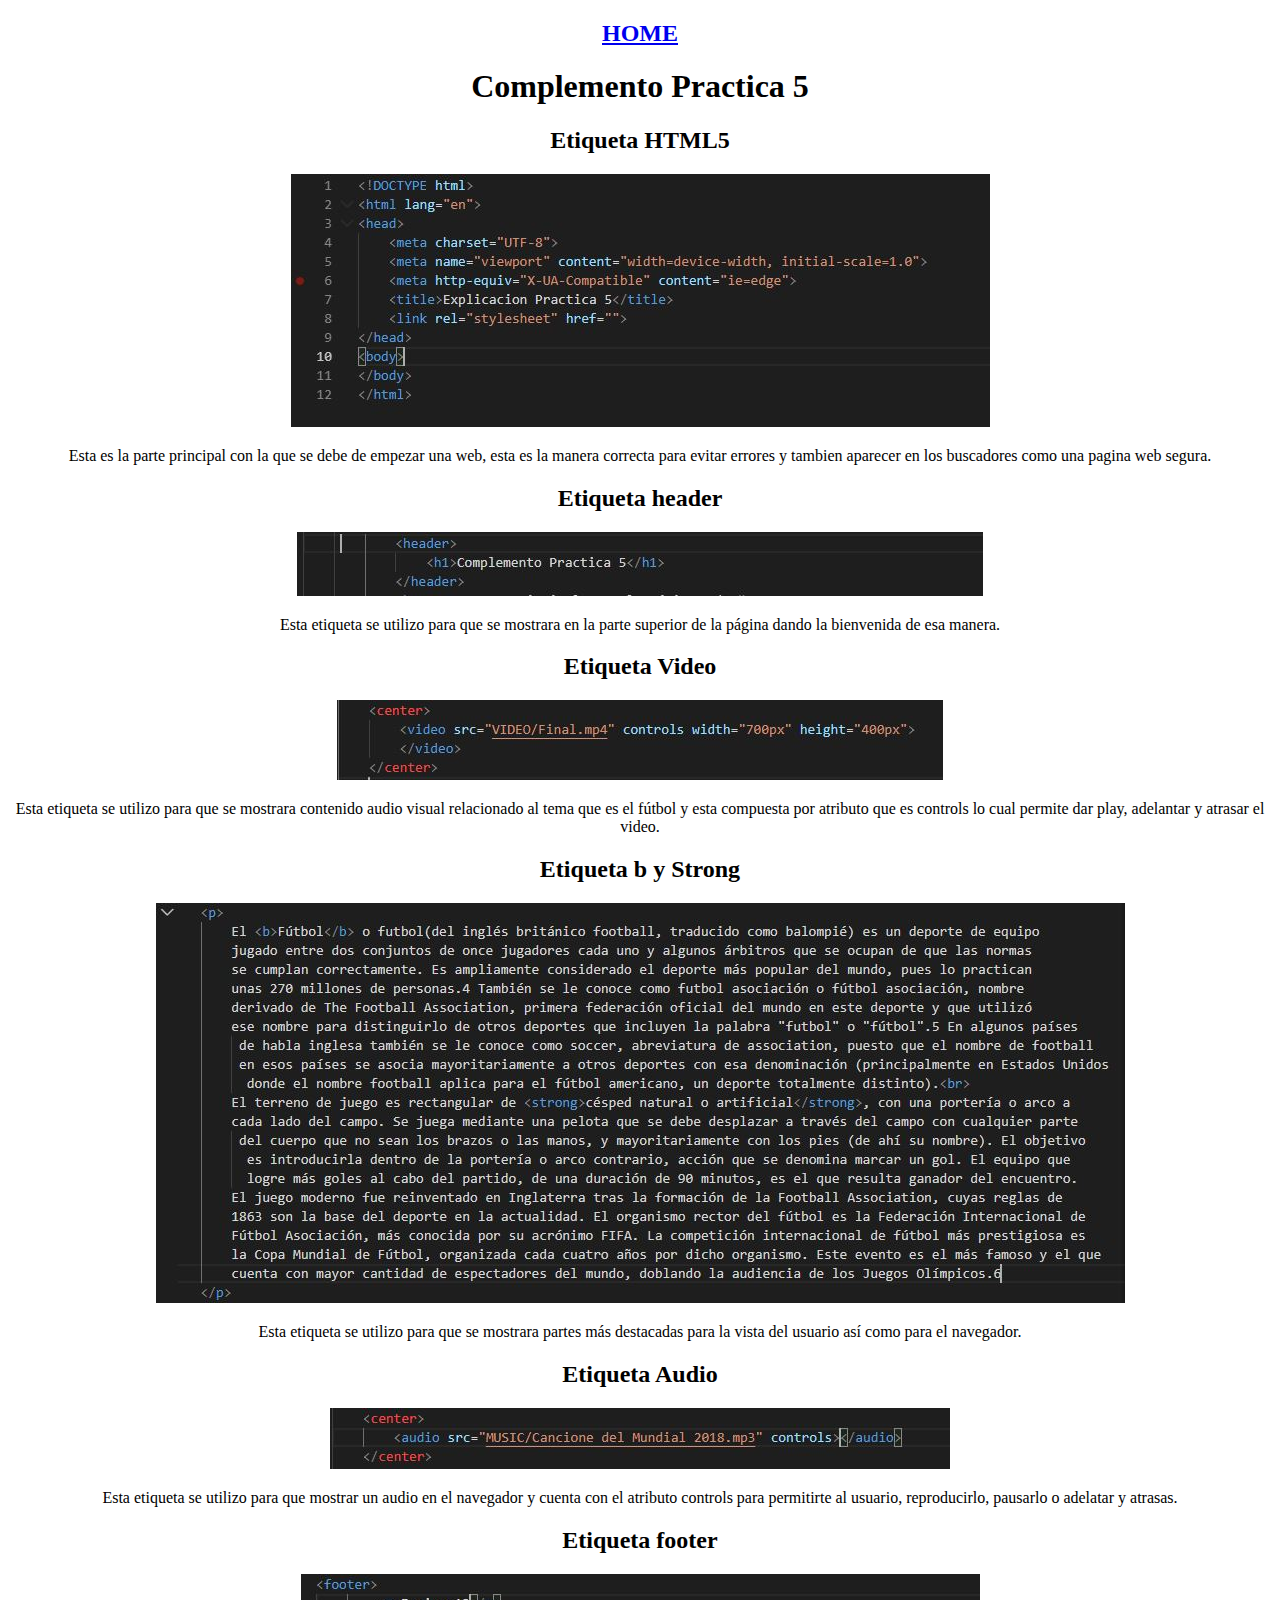
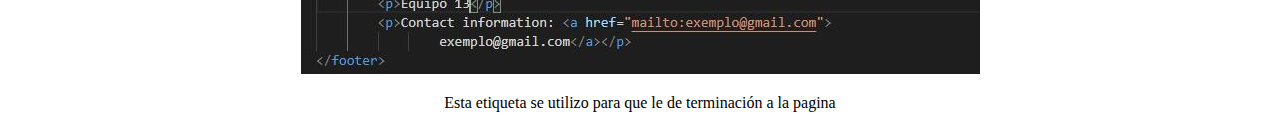
<file: Practica 5/Explicacion.html>
<!DOCTYPE html>
<html lang="en">
<head>
    <meta charset="UTF-8">
    <meta name="viewport" content="width=device-width, initial-scale=1.0">
    <meta http-equiv="X-UA-Compatible" content="ie=edge">
    <title>Explicacion Practica 5</title>
    <link rel="stylesheet" href="">
</head>
<body> 
    <div>
        <center>
            <h2><a href="Practica5.html">HOME</a></h2>
            <header>
                <h1>Complemento Practica 5</h1>
            </header>
            <h2>Etiqueta HTML5</h2>
            <img src="IMG/estructura.JPG" alt="No se encontro la ruta de la imagen">  
            <p>Esta es la parte principal con la que se debe de empezar una web, esta es la manera
                correcta para evitar errores y tambien aparecer en los buscadores como una pagina web segura.
            </p>
            <h2>Etiqueta header</h2>
            <img src="IMG/header est.JPG" alt="No se encontro la ruta de la imagen">
            <p>Esta etiqueta se utilizo para que se mostrara en la parte superior de la página
                dando la bienvenida de esa manera.
            </p>
            <h2>Etiqueta Video</h2>
            <img src="IMG/Video.JPG" alt="No se encontro la ruta de la imager">
            <p>Esta etiqueta se utilizo para que se mostrara contenido audio visual relacionado
                al tema que es el fútbol y esta compuesta por atributo que es controls lo cual permite
                dar play, adelantar y atrasar el video.
            </p>
            <h2>Etiqueta b y Strong</h2>
            <img src="IMG/Etiqueta b y strong.JPG" alt="No se encontro la ruta de la imagen">
            <p>Esta etiqueta se utilizo para que se mostrara partes más destacadas para la vista del usuario
                así como para el navegador.
            </p>
            <h2>Etiqueta Audio</h2>
            <img src="IMG/audio.JPG" alt="No se encontro la ruta de la imagen">
            <p>Esta etiqueta se utilizo para que mostrar un audio en el navegador 
                y cuenta con el atributo controls para permitirte al usuario, 
                reproducirlo, pausarlo o adelatar y atrasas.
            </p>
            <h2>Etiqueta footer</h2>
            <img src="IMG/footer.JPG" alt="No se encontro la ruta de la imagen">
            <p>Esta etiqueta se utilizo para que le de terminación a la pagina
            </p>
        </center> 
    </div>
</body>
</html>
</file>
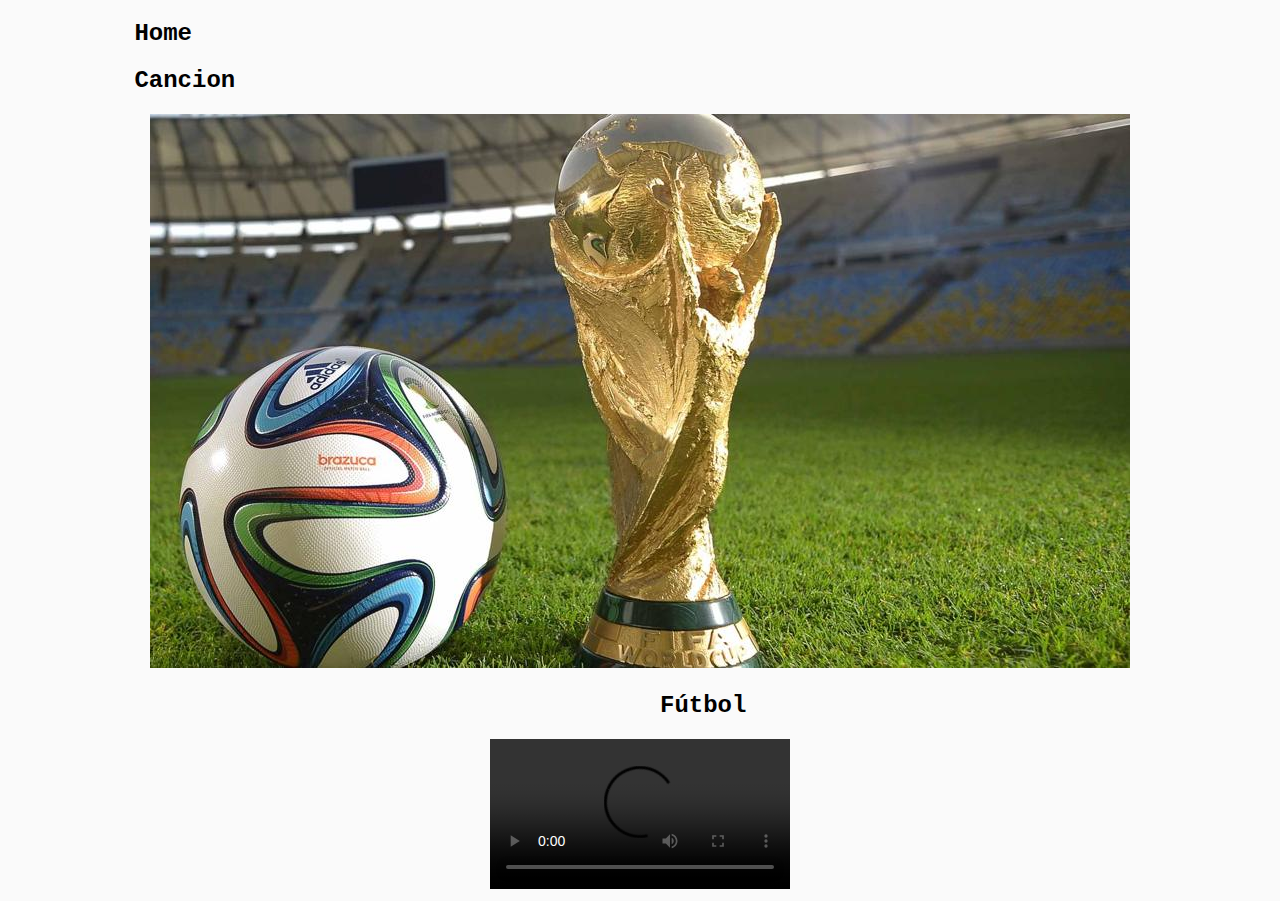
<file: Practica 5/Practica5.html>
<!DOCTYPE html>
<html lang="en">
<head>
    <meta charset="UTF-8">
    <meta name="viewport" content="width=device-width, initial-scale=1.0">
    <meta http-equiv="X-UA-Compatible" content="ie=edge">
    <title>Practica 5</title>
    <link rel="stylesheet" href="Estilos.css">
</head>
<body>
    <div>
        <h2><a href="../index.html" id="return">Home</a></h2>
        <h2><a href="../Cancion.mp3" id="return">Cancion</a></h2>
    </div>
    <div>
        <center><img src="IMG/futbol.jpg"></center>
    </div>
    <div>
        <center><h2>Fútbol</h2></center>
    </div>
    <center><video src="https://www.youtube.com/watch?v=V15BYnSr0P8" controls ></video></center>

</body>
</html>
</file>
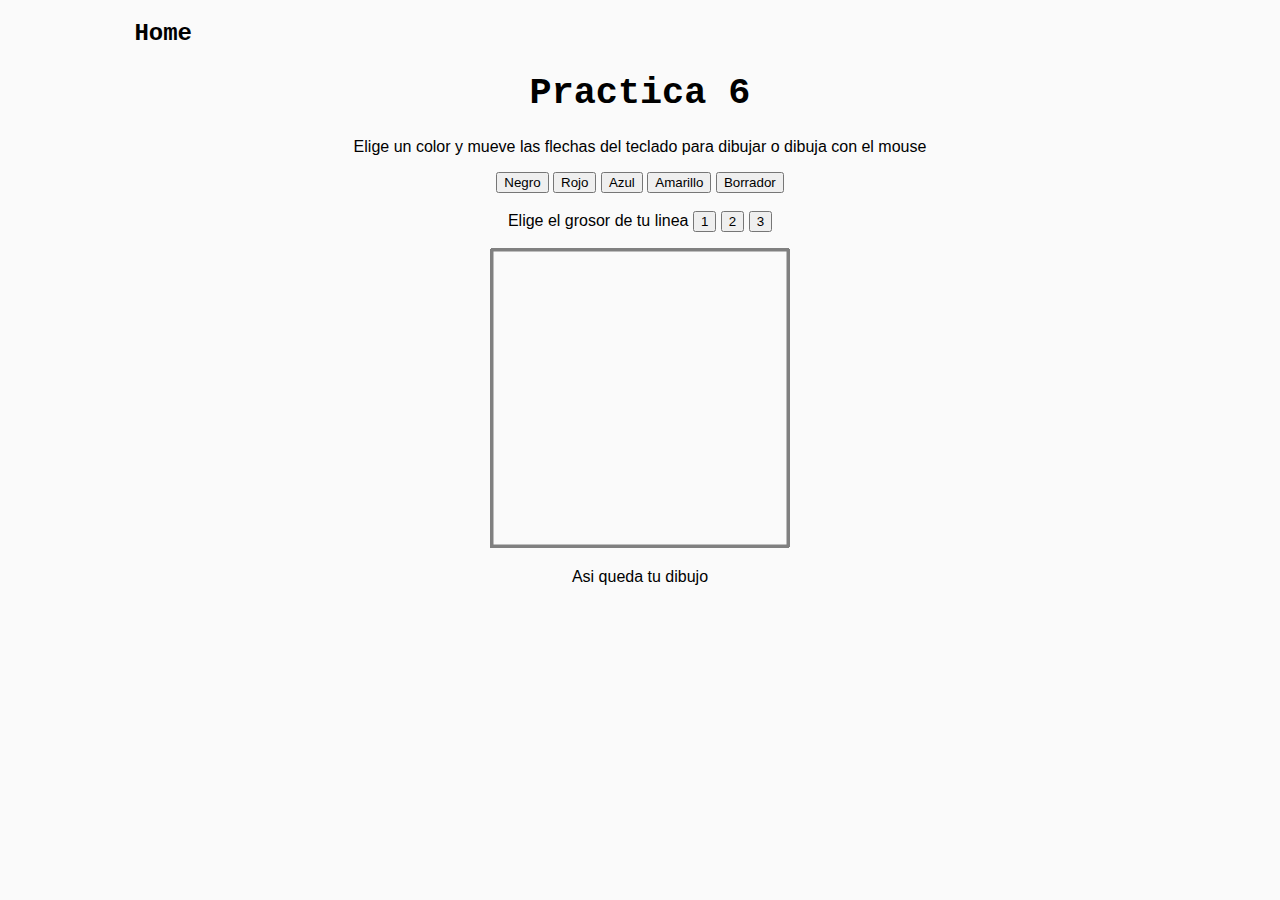
<file: Practica 6/Flechas.html>
<!DOCTYPE html>
<html>
  <head>
    <meta charset="utf-8"/>
    <title>Dibuja con flechas</title>
    <link rel="shortcut icon" href="Corner_Ornament.png">
    <link rel="stylesheet" href="Estilos.css">
  </head>
  <body>
      <div>
          <h2><a href="../index.html" id="return">Home</a></h2>
      </div>
    <center>
      <h1>Practica 6</h1>
      <p>Elige un color y mueve las flechas del teclado para dibujar o dibuja con el mouse</p>
      <p>
        <input type="button" value="Negro" id="negrito"/>
        <input type="button" value="Rojo" id="rojito"/>
        <input type="button" value="Azul" id="azulito"/>
        <input type="button" value="Amarillo" id="verdesito"/>
        <input type="button" value="Borrador" id="borrador"/>
        <br/>
        <br/>Elige el grosor de tu linea
        <input type="button" value="1" id="uno"/>
        <input type="button" value="2" id="dos"/>
        <input type="button" value="3" id="tres"/>
      </p>
      <canvas width="300" height="300" id="flechitas"></canvas>
      <script src="Eventos.js"></script>
      <p>Asi queda tu dibujo</p>
    </center>
  </body>
</html>
</file>
<file: StylesLab.css>
body{
    background-color: #fafafa;
}

#titulo{
    text-align: center;
}

section{
    margin-left: 30%;
    margin-right: 30%;
    text-align: center;
}

#tituloTabla{
    text-align: center;
}

footer{
    margin: 5px;
}

ul{
    display: flex;
    direction: column;
    justify-content: space-between;
    padding: 0px;
    border-top: 1px solid black;
    width: 100%;
    background-color:#e3e3e3;
    text-align: center;
}

li{
    display: inline;
    list-style: none;
    color: black;
    text-align: center;
    font-family: 'Courier New', Arial, Helvetica;
    font-size: 1.2em;
    padding: 4px;
}

a{
    text-decoration: none;
}

a:hover {
    background-color: #fafafa;
    color: black;
}
</file>
<file: PIA/Estilos.css>
p{
    font-family: Arial, Helvetica, sans-serif;
    margin-left: 3%;
    margin-right: 3%;
    text-justify: auto;
}

body{
    background-color: #fafafa;
}

ul{
    margin-left: 3%;
    margin-right: 5%;
}

li{
    font-family: Arial, Verdana, sans-serif;
}

#return{
    text-decoration: none;
    color: black;
}

h1{
    font-family: 'Courier New', Arial, Verdana;
    font-size: 2.3em;
}

h2{
    margin-left: 10%;
    font-family: 'Courier New', Arial, Helvetica;
}

figure{
    text-align: center;
}

figure img{
    border-radius: 20px;
    box-shadow:  rgb(177, 177, 177) 4px 4px 5px;
}

#Conclusiones{
    text-align: center;
    font-size: 2.5em;
}
</file>
<file: Practica 3/Practica 3 Styles.css>
p{
    font-family: Arial, Helvetica, sans-serif;
    margin-left: 3%;
    margin-right: 3%;
    text-justify: auto;
}

body{
    background-color: #35e7ff6c;
}

ul{
    margin-left: 3%;
    margin-right: 5%;
}

li{
    font-family: Arial, Helvetica, sans-serif;
}

#return{
    text-decoration: none;
    color: black;
}

h1{
    font-family: 'Courier New', Arial, Helvetica;
    font-size: 2.3em;
}

h2{
    margin-left: 10%;
    font-family: 'Courier New', Arial, Helvetica;
}

figure{
    text-align: center;
}

#Conclusiones{
    text-align: center;
    font-size: 2.5em;
}
</file>
<file: Practica 4/Estilos.css>
p{
    font-family: Arial, Helvetica, sans-serif;
    margin-left: 3%;
    margin-right: 3%;
    text-justify: auto;
}

body{
    background-color: #fafafa;
}

ul{
    margin-left: 3%;
    margin-right: 5%;
}

li{
    font-family: Arial, Verdana, sans-serif;
}

#return{
    text-decoration: none;
    color: black;
}

h1{
    font-family: 'Courier New', Arial, Verdana;
    font-size: 2.3em;
}

h2{
    margin-left: 10%;
    font-family: 'Courier New', Arial, Helvetica;
}

figure{
    text-align: center;
}

figure img{
    border-radius: 20px;
    box-shadow:  rgb(177, 177, 177) 4px 4px 5px;
}

#Conclusiones{
    text-align: center;
    font-size: 2.5em;
}
</file>
<file: Practica 5/Estilos.css>
p{
    font-family: Arial, Helvetica, sans-serif;
    margin-left: 3%;
    margin-right: 3%;
    text-justify: auto;
}

body{
    background-color: #fafafa;
}

ul{
    margin-left: 3%;
    margin-right: 5%;
}

li{
    font-family: Arial, Verdana, sans-serif;
}

#return{
    text-decoration: none;
    color: black;
}

h1{
    font-family: 'Courier New', Arial, Verdana;
    font-size: 2.3em;
}

h2{
    margin-left: 10%;
    font-family: 'Courier New', Arial, Helvetica;
}

figure{
    text-align: center;
}

figure img{
    border-radius: 20px;
    box-shadow:  rgb(177, 177, 177) 4px 4px 5px;
}

#Conclusiones{
    text-align: center;
    font-size: 2.5em;
}
</file>
<file: Practica 6/Estilos.css>
p{
    font-family: Arial, Helvetica, sans-serif;
    margin-left: 3%;
    margin-right: 3%;
    text-justify: auto;
}

body{
    background-color: #fafafa;
}

ul{
    margin-left: 3%;
    margin-right: 5%;
}

li{
    font-family: Arial, Verdana, sans-serif;
}

#return{
    text-decoration: none;
    color: black;
}

h1{
    font-family: 'Courier New', Arial, Verdana;
    font-size: 2.3em;
}

h2{
    margin-left: 10%;
    font-family: 'Courier New', Arial, Helvetica;
}

figure{
    text-align: center;
}

figure img{
    border-radius: 20px;
    box-shadow:  rgb(177, 177, 177) 4px 4px 5px;
}

#Conclusiones{
    text-align: center;
    font-size: 2.5em;
}
</file>
